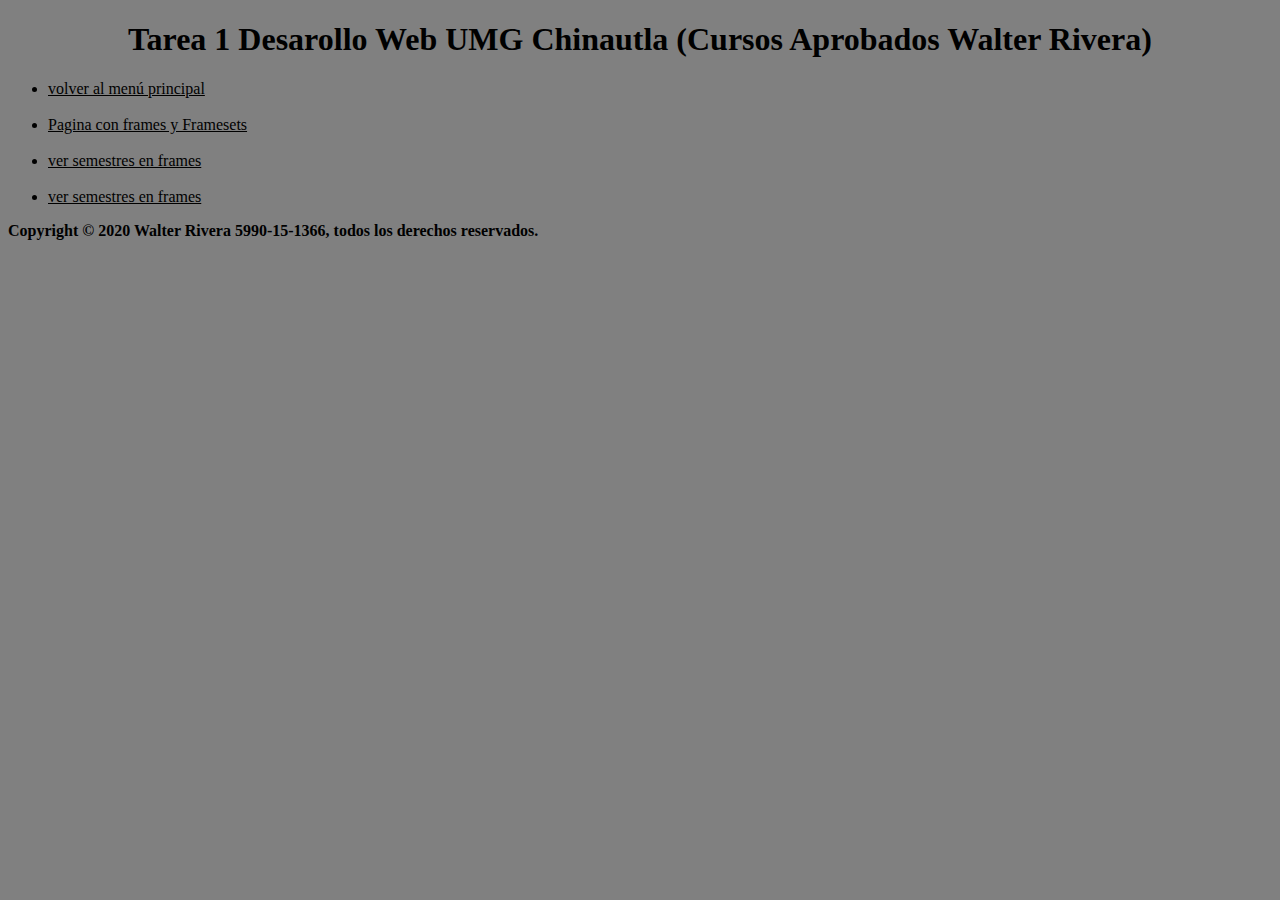
<file: tarea1/index.html>
<!DOCTYPE html>
<html>
    <head>
        <meta charset="utf-8">
        <!--estilo (colores y alineación en css-->
        <link rel="stylesheet" href="../tarea1/css/codigocss1.css"></style>
          <!--agregando js para el evento-->
          <script type="text/javascript" src="../tarea1/js/evento.js"></script>
        <title>INICIO</title>
    </head>
    <body>
        <h1 align="center">Tarea 1 Desarollo Web UMG Chinautla (Cursos Aprobados Walter Rivera)</h1>
        <ul id="enlaces">
            <li> <a href="../tarea1/index.html" target="_blanck">volver al menú principal</a></li>
            <br>
            <li><a href="../tarea1/frames/framesetPrincipal.html" target="_blanck">Pagina con frames y Framesets</a></li>
            <br>
            <li><a href="Javascript:enlazar(0)" name="agregar">ver semestres en frames</a></li>
            <br>
            <li><a href="../tarea1/frames/semestresLink.html" target="_blanck">ver semestres en frames</a></li>

            
        </ul>
        <footer>
            <p>
               <strong>Copyright &copy; 2020 Walter Rivera 5990-15-1366, todos los derechos reservados.</strong> 
            </p>
        </footer>
    </body>
</html>
</file>
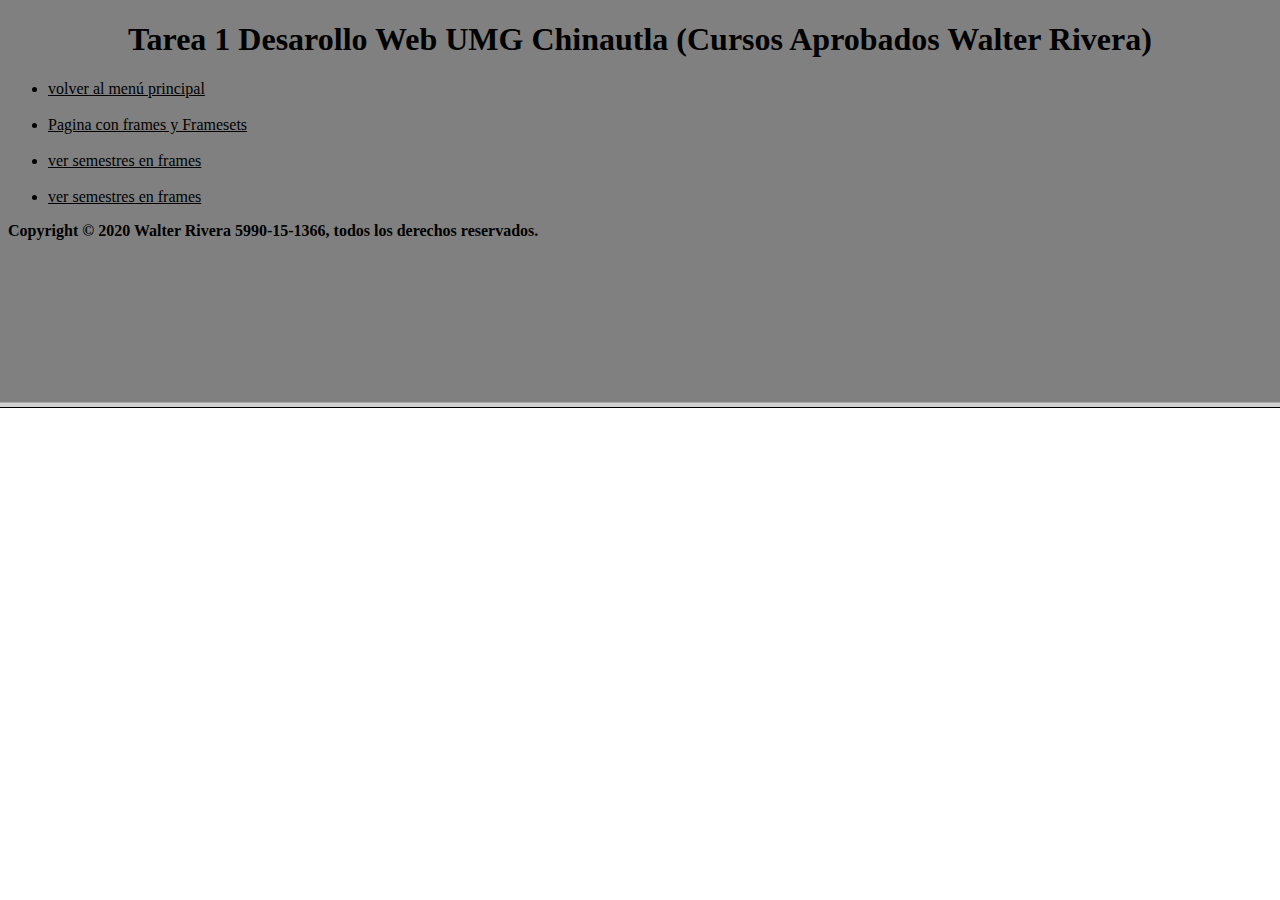
<file: tarea1/frames/framesetPrincipal.html>
<!DOCTYPE html>
<html>
    <head>
        <title>TAREA 1 Tablas, Frames y Framesets</title>
    </head>
    <frameset>
        <h1>datos</h1>
        <frameset rows="45%,*">
            <frame src="../index.html">
            <frameset>
                <frame name="inferior">
                        
                  
            </frameset>
        </frameset>
    </frameset>
   
    <NOFrames>
        <body>
            <h1>EL NAVEGADOR NO SOPORTA FRAMES</h1>
        </body>
    </NOFrames>
            
</html>
</file>
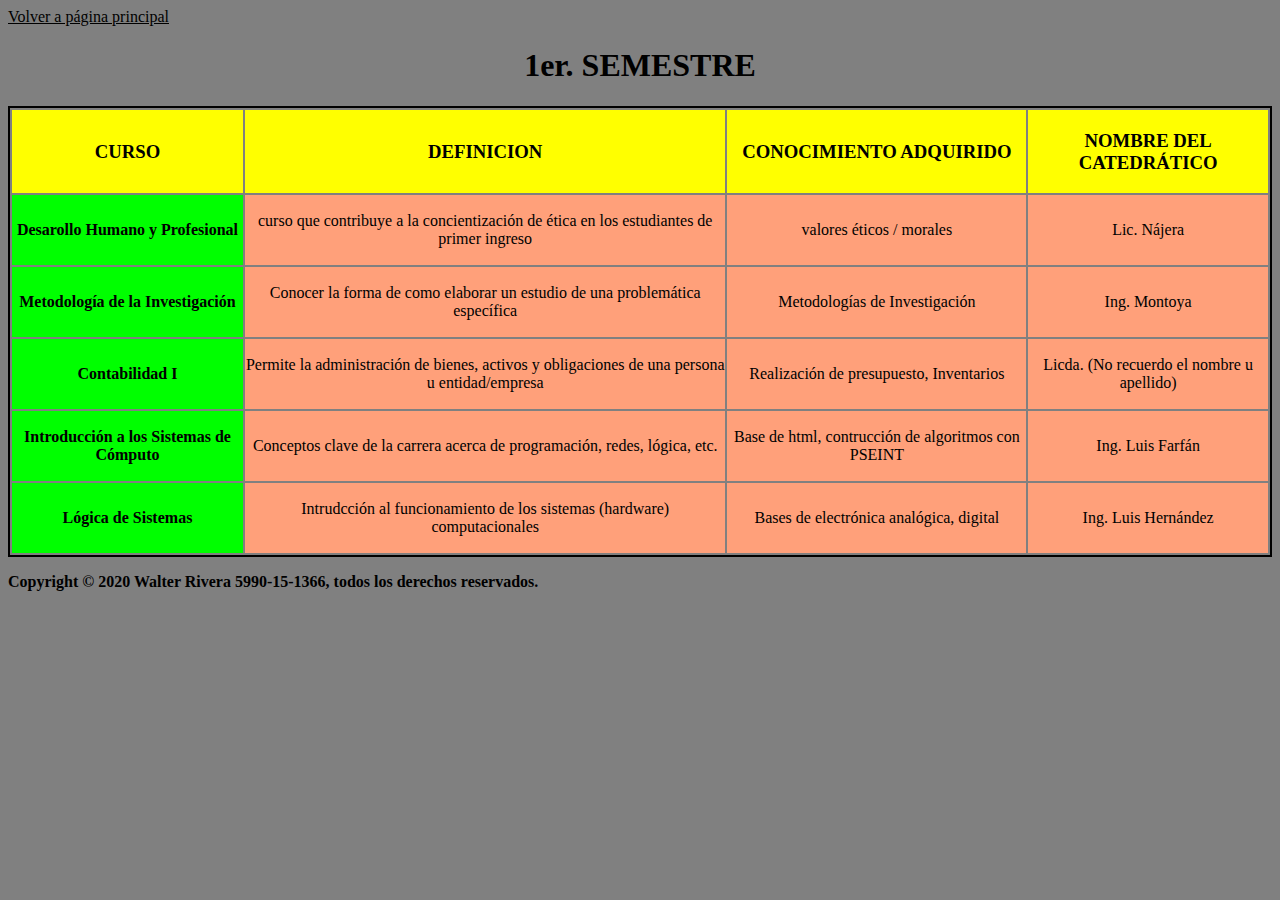
<file: tarea1/frames/semestre1.html>
<!DOCTYPE html>
<html lang="es">
    <head>
        <meta charset="utf-8"> 
        <title>Semestre 1</title>
        <!--css aplicado al archivo-->
        <link rel="stylesheet" href="../css/codigocss1.css"></style>
    </head>
    <body>
        <a href="../index.html" target="_blanck" color="black">Volver a página principal</a>
        
        <table class="Tabla">
            <caption id="titulo_Tabla"><h1> 1er. SEMESTRE</h1></caption>
            <thead id="encabezado_Tabla">
                <tr>
                    <th scope="col"><h3>CURSO</h3></th>
                    <th scope="col"><h3>DEFINICION</h3></th>
                    <th scope="col"><h3>CONOCIMIENTO ADQUIRIDO</h3></th>
                    <th scope="col"><h3>NOMBRE DEL CATEDRÁTICO</h3></th>
                </tr>
            </thead>
            <tbody id="cuerpo_Tabla">
                <tr>
                    <td id="curso"> <strong>Desarollo Humano y Profesional</strong></td>
                    <td><p>curso que contribuye a la concientización de ética en los estudiantes de primer ingreso</p></td>
                    <td><p>valores éticos / morales</p></td>
                    <td><p>Lic. Nájera</p></td>
                </tr>
                <tr>
                    <td id="curso"> <strong>Metodología de la Investigación </strong></td>
                    <td><p>Conocer la forma de como elaborar un estudio de una problemática específica</p></td>
                    <td><p>Metodologías de Investigación</p></td>
                    <td><p>Ing. Montoya</p></td>
                </tr>
                <tr>
                    <td id="curso"> <strong>Contabilidad I </strong></td>
                    <td><p>Permite la administración de bienes, activos y obligaciones de una persona u entidad/empresa</p></td>
                    <td><p>Realización de presupuesto, Inventarios</p></td>
                    <td><p>Licda. (No recuerdo el nombre u apellido)</p></td>
                </tr>
                <tr>
                    <td id="curso"> <strong>Introducción a los Sistemas de Cómputo</strong></td>
                    <td><p>Conceptos clave de la carrera acerca de programación, redes, lógica, etc.</p></td>
                    <td><p>Base de html, contrucción de algoritmos con PSEINT</p></td>
                    <td><p>Ing. Luis Farfán</p></td>
                </tr>
                <tr>
                    <td id="curso"> <strong>Lógica de Sistemas</strong></td>
                    <td><p>Intrudcción al funcionamiento de los sistemas (hardware) computacionales</p></td>
                    <td><p>Bases de electrónica analógica, digital</p></td>
                    <td><p>Ing. Luis Hernández</p></td>
                </tr>
            </tbody>
        </table>
        <footer>
            <p>
               <strong>Copyright &copy; 2020 Walter Rivera 5990-15-1366, todos los derechos reservados.</strong> 
            </p>
        </footer>
    </body>
</html>
</file>
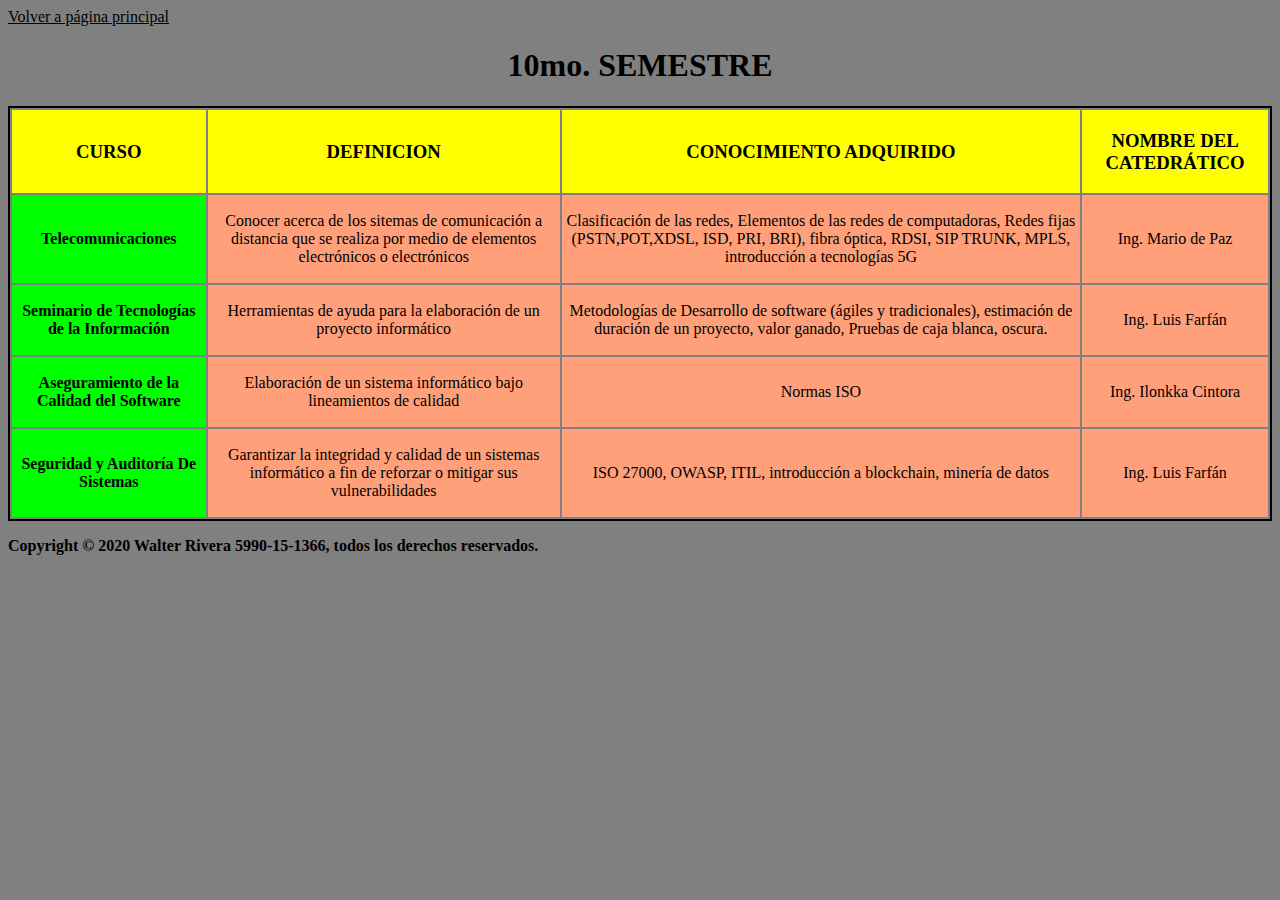
<file: tarea1/frames/semestre10.html>
<!DOCTYPE html>
<html lang="es">
    <head>
        <meta charset="utf-8"> 
        <title>Semestre 10</title>
        <!--css aplicado al archivo-->
        <link rel="stylesheet" href="../css/codigocss1.css"></style>
    </head>
    <body>
        
        <a href="../index.html" target="_blanck" color="black">Volver a página principal</a>
        <table class="Tabla">
            <caption id="titulo_Tabla"><h1> 10mo. SEMESTRE</h1></caption>
            <thead id="encabezado_Tabla">
                <tr>
                    <th scope="col"><h3>CURSO</h3></th>
                    <th scope="col"><h3>DEFINICION</h3></th>
                    <th scope="col"><h3>CONOCIMIENTO ADQUIRIDO</h3></th>
                    <th scope="col"><h3>NOMBRE DEL CATEDRÁTICO</h3></th>
                </tr>
            </thead>
            <tbody id="cuerpo_Tabla">
                <tr>
                    <td id="curso"> <strong>Telecomunicaciones</strong></td>
                    <td><p>Conocer acerca de los sitemas de comunicación a distancia que se realiza por medio de elementos 
                        electrónicos o electrónicos</p></td>
                    <td><p>Clasificación de las redes, Elementos de las redes de computadoras, Redes fijas 
                        (PSTN,POT,XDSL, ISD, PRI, BRI), fibra óptica, RDSI, SIP TRUNK, MPLS, introducción a tecnologías 5G
                    </p></td>
                    <td><p>Ing. Mario de Paz</p></td>
                </tr>
                <tr>
                    <td id="curso"> <strong>Seminario de Tecnologías de la Información</strong></td>
                    <td><p>Herramientas de ayuda para la elaboración de un proyecto informático</p></td>
                    <td><p>Metodologías de Desarrollo de software (ágiles y tradicionales), estimación de duración de un proyecto,
                        valor ganado, Pruebas de caja blanca, oscura.
                    </p></td>
                    <td><p>Ing. Luis Farfán</p></td>
                </tr>
                <tr>
                    <td id="curso"> <strong>Aseguramiento de la Calidad del Software</strong></td>
                    <td><p>Elaboración de un sistema informático bajo lineamientos de calidad</p></td>
                    <td><p>Normas ISO</p></td>
                    <td><p>Ing. Ilonkka Cintora</p></td>
                </tr>
                <tr>
                    <td id="curso"> <strong>Seguridad y Auditoría De Sistemas</strong></td>
                    <td><p>Garantizar la integridad y calidad de un sistemas informático a fin de reforzar 
                        o mitigar sus vulnerabilidades</p></td>
                    <td><p>ISO 27000, OWASP, ITIL, introducción a blockchain, minería de datos</p></td>
                    <td><p>Ing. Luis Farfán</p></td>
                </tr>
               
            </tbody>
        </table>
        <footer>
            <p>
               <strong>Copyright &copy; 2020 Walter Rivera 5990-15-1366, todos los derechos reservados.</strong> 
            </p>
        </footer>
    </body>
</html>
</file>
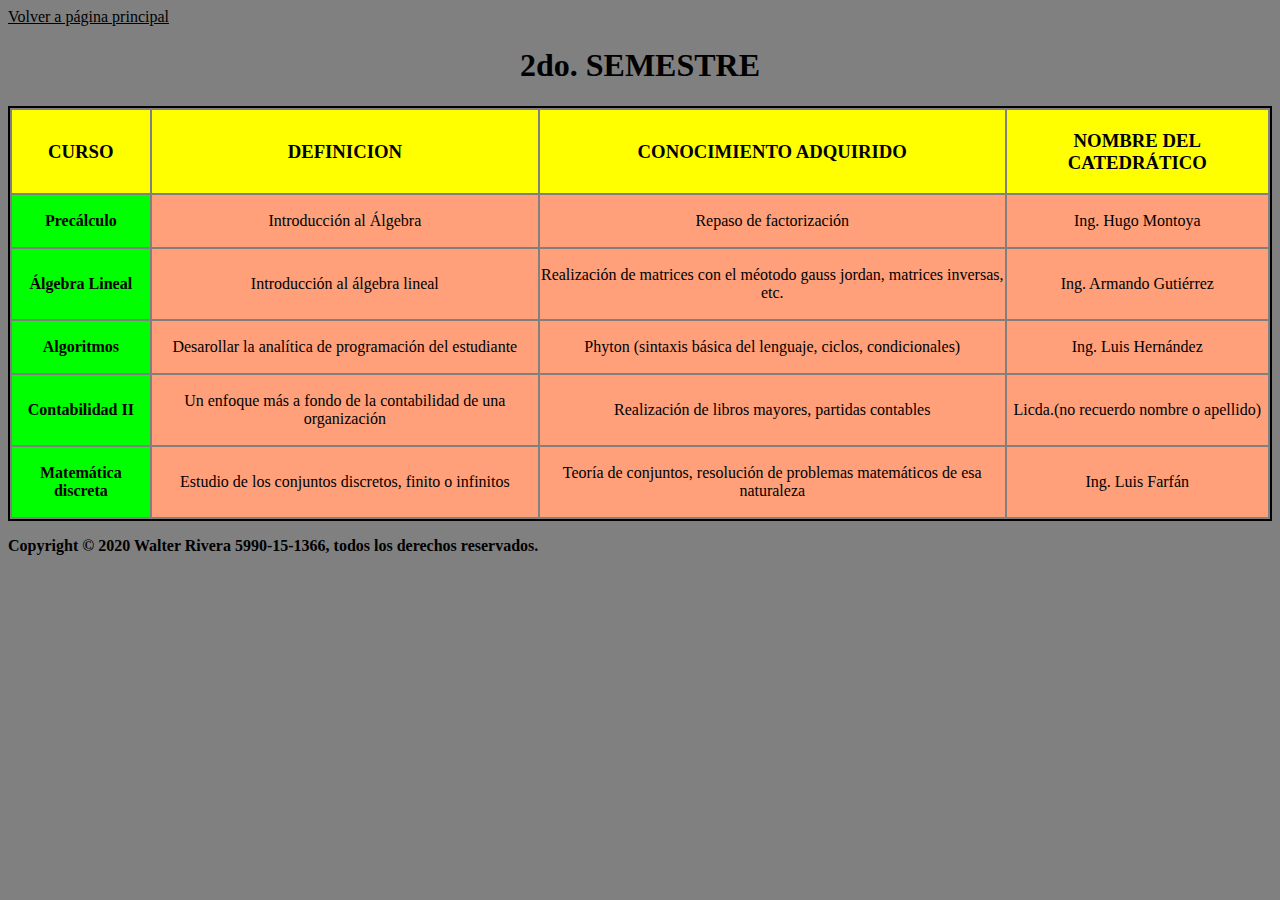
<file: tarea1/frames/semestre2.html>
<!DOCTYPE html>
<html lang="es">
    <head>
        <meta charset="utf-8"> 
        <title>Semestre 2</title>
        <!--css aplicado al archivo-->
        <link rel="stylesheet" href="../css/codigocss1.css"></style>
    </head>
    <body>
        
        <a href="../index.html" target="_blanck" color="black">Volver a página principal</a>
        <table class="Tabla">
            <caption id="titulo_Tabla"><h1> 2do. SEMESTRE</h1></caption>
            <thead id="encabezado_Tabla">
                <tr>
                    <th scope="col"><h3>CURSO</h3></th>
                    <th scope="col"><h3>DEFINICION</h3></th>
                    <th scope="col"><h3>CONOCIMIENTO ADQUIRIDO</h3></th>
                    <th scope="col"><h3>NOMBRE DEL CATEDRÁTICO</h3></th>
                </tr>
            </thead>
            <tbody id="cuerpo_Tabla">
                <tr>
                    <td id="curso"> <strong>Precálculo</strong></td>
                    <td><p>Introducción al Álgebra</p></td>
                    <td><p>Repaso de factorización</p></td>
                    <td><p>Ing. Hugo Montoya</p></td>
                </tr>
                <tr>
                    <td id="curso"> <strong>Álgebra Lineal </strong></td>
                    <td><p>Introducción al álgebra lineal</p></td>
                    <td><p>Realización de matrices con el méotodo gauss jordan, matrices inversas, etc.</p></td>
                    <td><p>Ing. Armando Gutiérrez</p></td>
                </tr>
                <tr>
                    <td id="curso"> <strong>Algoritmos </strong></td>
                    <td><p>Desarollar la analítica de programación del estudiante</p></td>
                    <td><p>Phyton (sintaxis básica del lenguaje, ciclos, condicionales)</p></td>
                    <td><p>Ing. Luis Hernández</p></td>
                </tr>
                <tr>
                    <td id="curso"> <strong>Contabilidad II</strong></td>
                    <td><p>Un enfoque más a fondo de la contabilidad de una organización</p></td>
                    <td><p>Realización de libros mayores, partidas contables</p></td>
                    <td><p>Licda.(no recuerdo nombre o apellido)</p></td>
                </tr>
                <tr>
                    <td id="curso"> <strong>Matemática discreta</strong></td>
                    <td><p>Estudio de los conjuntos discretos, finito o infinitos</p></td>
                    <td><p>Teoría de conjuntos, resolución de problemas matemáticos de esa naturaleza</p></td>
                    <td><p>Ing. Luis Farfán</p></td>
                </tr>
            </tbody>
        </table>
        <footer>
            <p>
               <strong>Copyright &copy; 2020 Walter Rivera 5990-15-1366, todos los derechos reservados.</strong> 
            </p>
        </footer>
    </body>
</html>
</file>
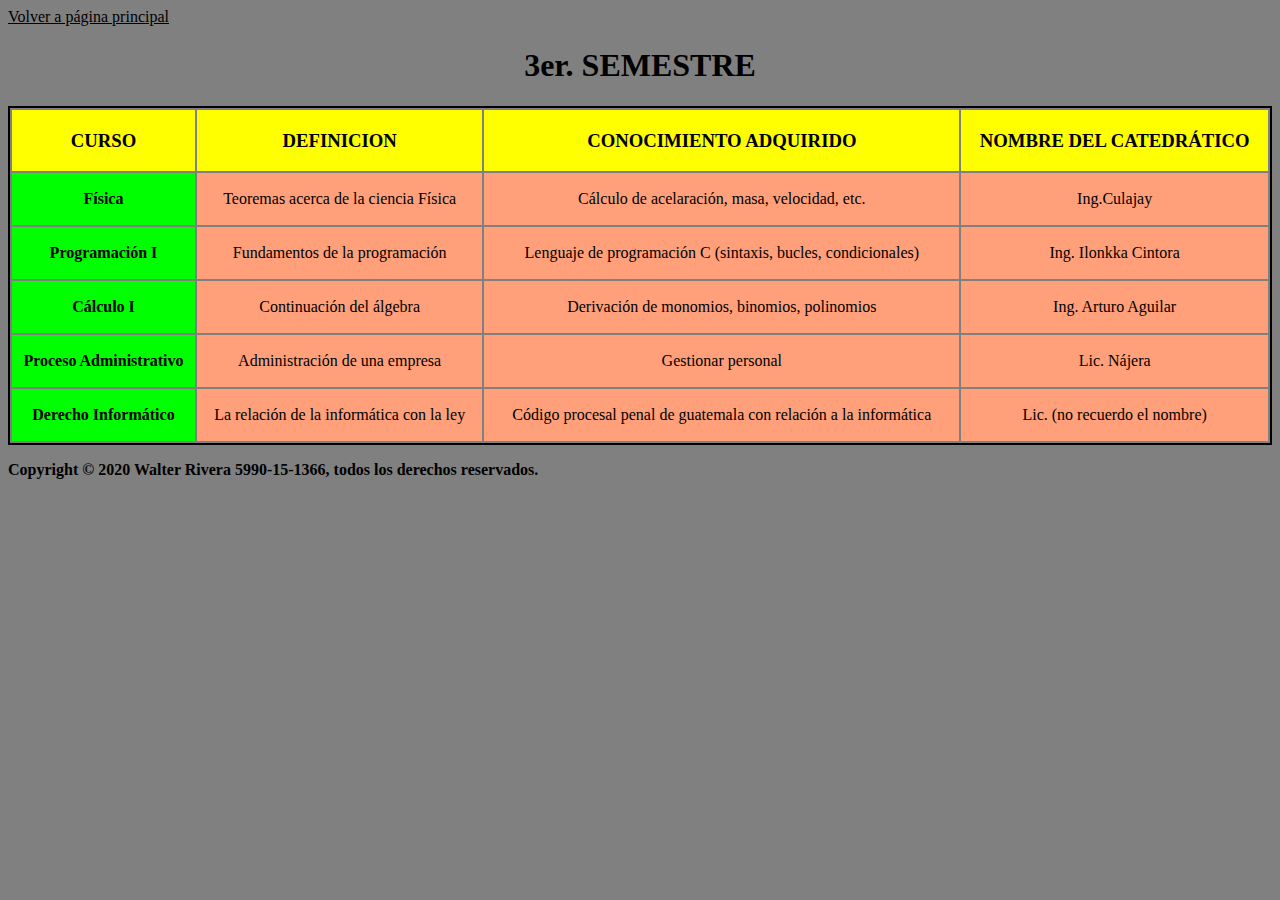
<file: tarea1/frames/semestre3.html>
<!DOCTYPE html>
<html lang="es">
    <head>
        <meta charset="utf-8"> 
        <title>Semestre 3</title>
        <!--css aplicado al archivo-->
        <link rel="stylesheet" href="../css/codigocss1.css"></style>
    </head>
    <body>
        
        <a href="../index.html" target="_blanck" color="black">Volver a página principal</a>
        <table class="Tabla">
            <caption id="titulo_Tabla"><h1> 3er. SEMESTRE</h1></caption>
            <thead id="encabezado_Tabla">
                <tr>
                    <th scope="col"><h3>CURSO</h3></th>
                    <th scope="col"><h3>DEFINICION</h3></th>
                    <th scope="col"><h3>CONOCIMIENTO ADQUIRIDO</h3></th>
                    <th scope="col"><h3>NOMBRE DEL CATEDRÁTICO</h3></th>
                </tr>
            </thead>
            <tbody id="cuerpo_Tabla">
                <tr>
                    <td id="curso"> <strong>Física</strong></td>
                    <td><p>Teoremas acerca de la ciencia Física</p></td>
                    <td><p>Cálculo de acelaración, masa, velocidad, etc.</p></td>
                    <td><p>Ing.Culajay</p></td>
                </tr>
                <tr>
                    <td id="curso"> <strong>Programación I</strong></td>
                    <td><p>Fundamentos de la programación</p></td>
                    <td><p>Lenguaje de programación C (sintaxis, bucles, condicionales)</p></td>
                    <td><p>Ing. Ilonkka Cintora</p></td>
                </tr>
                <tr>
                    <td id="curso"> <strong>Cálculo I </strong></td>
                    <td><p>Continuación del álgebra</p></td>
                    <td><p>Derivación de monomios, binomios, polinomios</p></td>
                    <td><p>Ing. Arturo Aguilar</p></td>
                </tr>
                <tr>
                    <td id="curso"> <strong>Proceso Administrativo</strong></td>
                    <td><p>Administración de una empresa</p></td>
                    <td><p>Gestionar personal</p></td>
                    <td><p>Lic. Nájera</p></td>
                </tr>
                <tr>
                    <td id="curso"> <strong>Derecho Informático</strong></td>
                    <td><p>La relación de la informática con  la ley</p></td>
                    <td><p>Código procesal penal de guatemala con relación a la informática</p></td>
                    <td><p>Lic. (no recuerdo el nombre)</p></td>
                </tr>
            </tbody>
        </table>
        <footer>
            <p>
               <strong>Copyright &copy; 2020 Walter Rivera 5990-15-1366, todos los derechos reservados.</strong> 
            </p>
        </footer>
    </body>
</html>
</file>
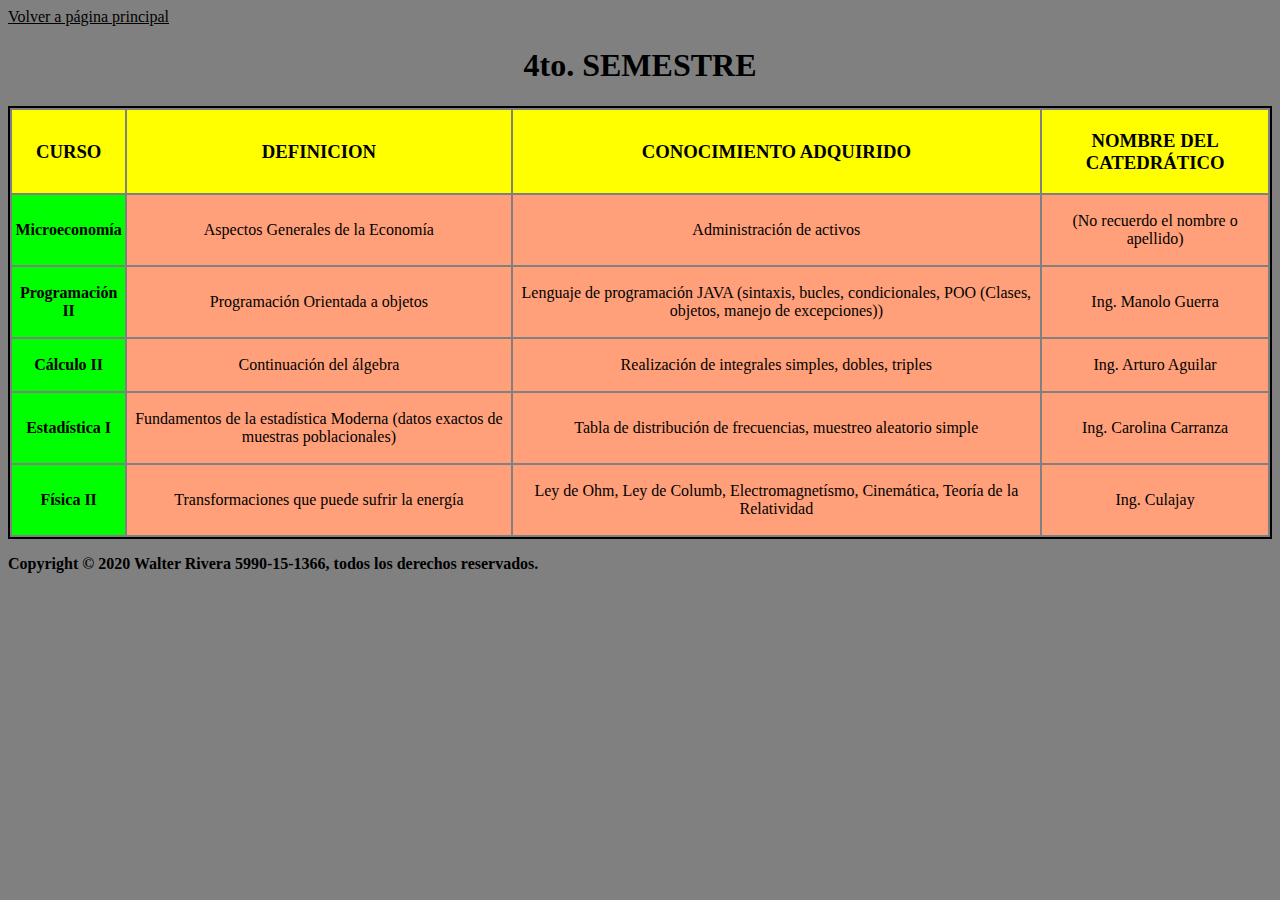
<file: tarea1/frames/semestre4.html>
<!DOCTYPE html>
<html lang="es">
    <head>
        <meta charset="utf-8"> 
        <title>Semestre 4</title>
        <!--css aplicado al archivo-->
        <link rel="stylesheet" href="../css/codigocss1.css"></style>
    </head>
    <body>
        
        <a href="../index.html" target="_blanck" color="black">Volver a página principal</a>
        <table class="Tabla">
            <caption id="titulo_Tabla"><h1> 4to. SEMESTRE</h1></caption>
            <thead id="encabezado_Tabla">
                <tr>
                    <th scope="col"><h3>CURSO</h3></th>
                    <th scope="col"><h3>DEFINICION</h3></th>
                    <th scope="col"><h3>CONOCIMIENTO ADQUIRIDO</h3></th>
                    <th scope="col"><h3>NOMBRE DEL CATEDRÁTICO</h3></th>
                </tr>
            </thead>
            <tbody id="cuerpo_Tabla">
                <tr>
                    <td id="curso"> <strong>Microeconomía</strong></td>
                    <td><p>Aspectos Generales de la Economía</p></td>
                    <td><p>Administración de activos</p></td>
                    <td><p>(No recuerdo el nombre o apellido)</p></td>
                </tr>
                <tr>
                    <td id="curso"> <strong>Programación II</strong></td>
                    <td><p>Programación Orientada a objetos</p></td>
                    <td><p>Lenguaje de programación JAVA (sintaxis, bucles, condicionales, POO 
                        (Clases, objetos, manejo de excepciones))</p></td>
                    <td><p>Ing. Manolo Guerra</p></td>
                </tr>
                <tr>
                    <td id="curso"> <strong>Cálculo II </strong></td>
                    <td><p>Continuación del álgebra</p></td>
                    <td><p>Realización de integrales simples, dobles, triples</p></td>
                    <td><p>Ing. Arturo Aguilar</p></td>
                </tr>
                <tr>
                    <td id="curso"> <strong>Estadística I</strong></td>
                    <td><p>Fundamentos de la estadística Moderna (datos exactos de muestras poblacionales)</p></td>
                    <td><p>Tabla de distribución de frecuencias, muestreo aleatorio simple</p></td>
                    <td><p>Ing. Carolina Carranza</p></td>
                </tr>
                <tr>
                    <td id="curso"> <strong>Física II</strong></td>
                    <td><p>Transformaciones que puede sufrir la energía</p></td>
                    <td><p>Ley de Ohm, Ley de Columb, Electromagnetísmo, Cinemática, Teoría de la Relatividad</p></td>
                    <td><p>Ing. Culajay</p></td>
                </tr>
            </tbody>
        </table>
        <footer>
            <p>
               <strong>Copyright &copy; 2020 Walter Rivera 5990-15-1366, todos los derechos reservados.</strong> 
            </p>
        </footer>
    </body>
</html>
</file>
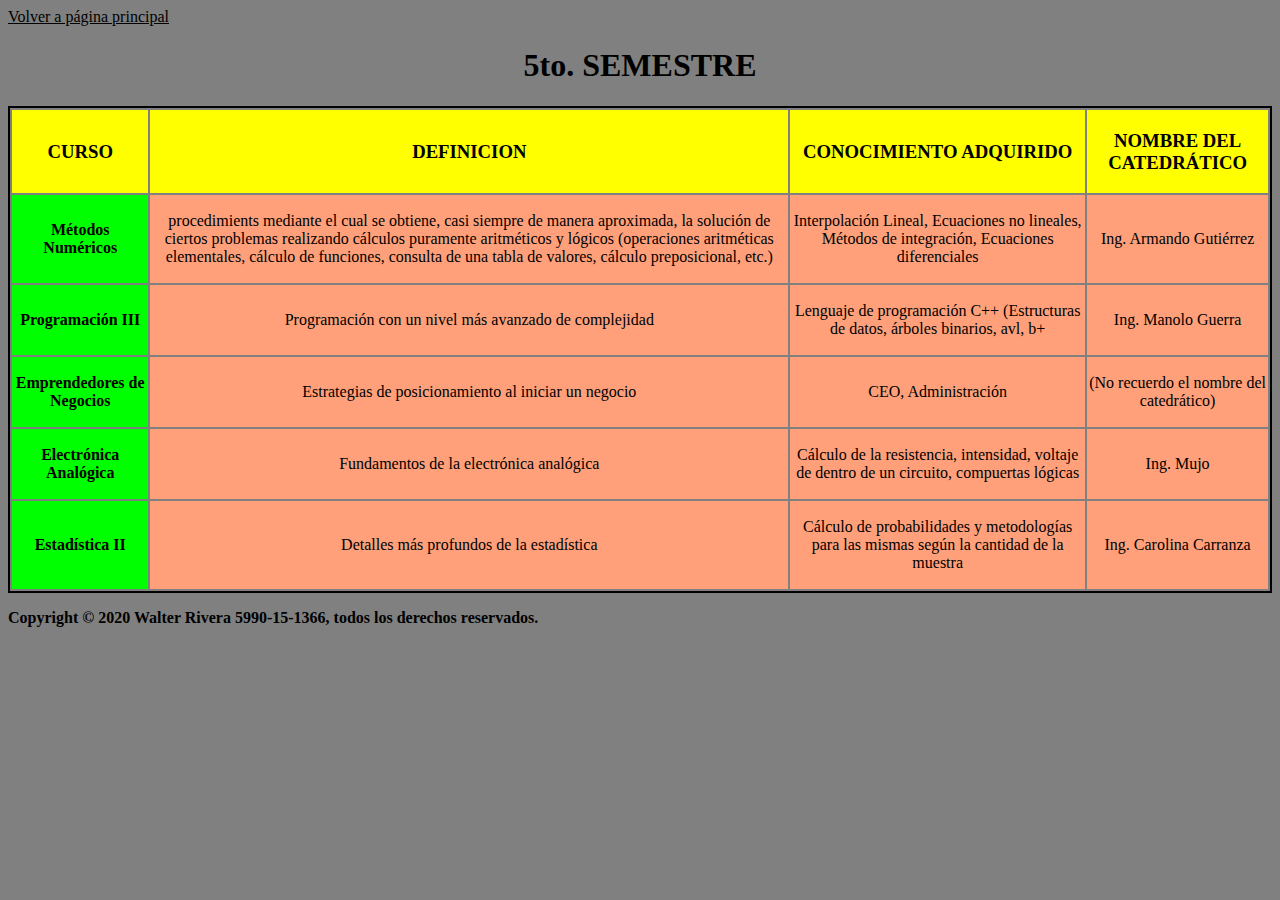
<file: tarea1/frames/semestre5.html>
<!DOCTYPE html>
<html lang="es">
    <head>
        <meta charset="utf-8"> 
        <title>Semestre 5</title>
        <!--css aplicado al archivo-->
        <link rel="stylesheet" href="../css/codigocss1.css"></style>
    </head>
    <body>
        
        <a href="../index.html" target="_blanck" color="black">Volver a página principal</a>
        <table class="Tabla">
            <caption id="titulo_Tabla"><h1> 5to. SEMESTRE</h1></caption>
            <thead id="encabezado_Tabla">
                <tr>
                    <th scope="col"><h3>CURSO</h3></th>
                    <th scope="col"><h3>DEFINICION</h3></th>
                    <th scope="col"><h3>CONOCIMIENTO ADQUIRIDO</h3></th>
                    <th scope="col"><h3>NOMBRE DEL CATEDRÁTICO</h3></th>
                </tr>
            </thead>
            <tbody id="cuerpo_Tabla">
                <tr>
                    <td id="curso"> <strong>Métodos Numéricos</strong></td>
                    <td><p>procedimients mediante el cual se obtiene, casi
                        siempre de manera aproximada, la solución de ciertos problemas realizando
                        cálculos puramente aritméticos y lógicos (operaciones aritméticas elementales,
                        cálculo de funciones, consulta de una tabla de valores, cálculo preposicional,
                        etc.)</p></td>
                    <td><p>Interpolación Lineal, Ecuaciones no lineales, Métodos de integración, Ecuaciones diferenciales</p></td>
                    <td><p>Ing. Armando Gutiérrez</p></td>
                </tr>
                <tr>
                    <td id="curso"> <strong>Programación III</strong></td>
                    <td><p>Programación con un nivel más avanzado de complejidad</p></td>
                    <td><p>Lenguaje de programación C++ (Estructuras de datos, árboles binarios, avl, b+</p></td>
                    <td><p>Ing. Manolo Guerra</p></td>
                </tr>
                <tr>
                    <td id="curso"> <strong>Emprendedores de Negocios</strong></td>
                    <td><p>Estrategias de posicionamiento al iniciar un negocio</p></td>
                    <td><p>CEO, Administración</p></td>
                    <td><p>(No recuerdo el nombre del catedrático)</p></td>
                </tr>
                <tr>
                    <td id="curso"> <strong>Electrónica Analógica</strong></td>
                    <td><p>Fundamentos de la electrónica analógica</p></td>
                    <td><p>Cálculo de la resistencia, intensidad, voltaje de dentro de un circuito, compuertas lógicas</p></td>
                    <td><p>Ing. Mujo</p></td>
                </tr>
                <tr>
                    <td id="curso"> <strong>Estadística II</strong></td>
                    <td><p>Detalles  más profundos de la estadística</p></td>
                    <td><p>Cálculo de probabilidades y metodologías para las mismas según la cantidad de la muestra</p></td>
                    <td><p>Ing. Carolina Carranza</p></td>
                </tr>
            </tbody>
        </table>
        <footer>
            <p>
               <strong>Copyright &copy; 2020 Walter Rivera 5990-15-1366, todos los derechos reservados.</strong> 
            </p>
        </footer>
    </body>
</html>
</file>
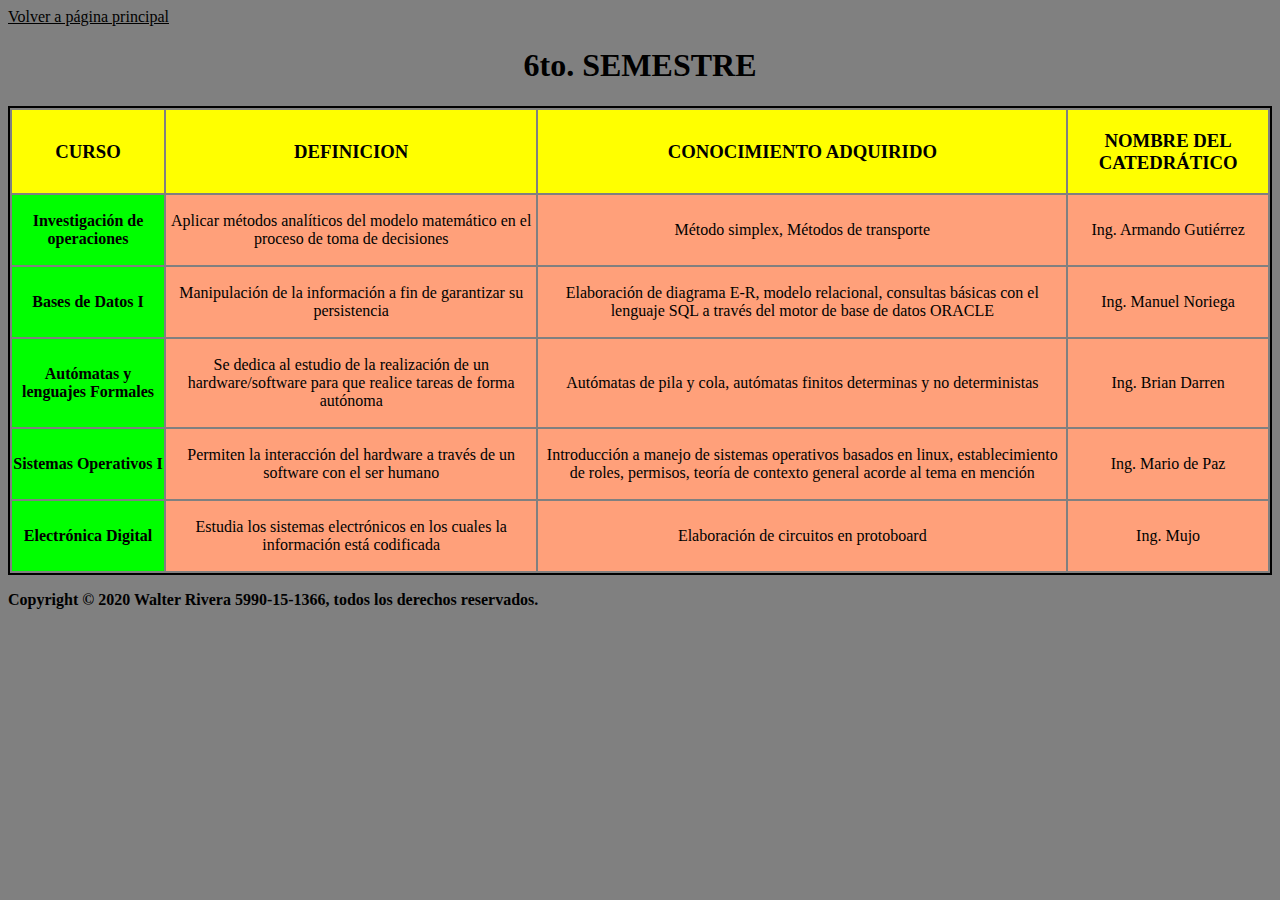
<file: tarea1/frames/semestre6.html>
<!DOCTYPE html>
<html lang="es">
    <head>
        <meta charset="utf-8"> 
        <title>Semestre 6</title>
        <!--css aplicado al archivo-->
        <link rel="stylesheet" href="../css/codigocss1.css"></style>
    </head>
    <body>
        
        <a href="../index.html" target="_blanck" color="black">Volver a página principal</a>
        <table class="Tabla">
            <caption id="titulo_Tabla"><h1> 6to. SEMESTRE</h1></caption>
            <thead id="encabezado_Tabla">
                <tr>
                    <th scope="col"><h3>CURSO</h3></th>
                    <th scope="col"><h3>DEFINICION</h3></th>
                    <th scope="col"><h3>CONOCIMIENTO ADQUIRIDO</h3></th>
                    <th scope="col"><h3>NOMBRE DEL CATEDRÁTICO</h3></th>
                </tr>
            </thead>
            <tbody id="cuerpo_Tabla">
                <tr>
                    <td id="curso"> <strong>Investigación de operaciones</strong></td>
                    <td><p>Aplicar métodos analíticos del modelo matemático en el proceso de toma de decisiones </p></td>
                    <td><p>Método simplex, Métodos de transporte</p></td>
                    <td><p>Ing. Armando Gutiérrez</p></td>
                </tr>
                <tr>
                    <td id="curso"> <strong>Bases de Datos I</strong></td>
                    <td><p>Manipulación de la información a fin de garantizar su persistencia</p></td>
                    <td><p>Elaboración de diagrama E-R, modelo relacional,  consultas básicas con el lenguaje
                        SQL a través del motor de base de datos ORACLE
                    </p></td>
                    <td><p>Ing. Manuel Noriega</p></td>
                </tr>
                <tr>
                    <td id="curso"> <strong>Autómatas y lenguajes Formales</strong></td>
                    <td><p>Se dedica al estudio de la realización de un hardware/software para que realice
                        tareas de forma autónoma
                    </p></td>
                    <td><p>Autómatas de pila y cola, autómatas finitos determinas y no deterministas</p></td>
                    <td><p>Ing. Brian Darren</p></td>
                </tr>
                <tr>
                    <td id="curso"> <strong>Sistemas Operativos I</strong></td>
                    <td><p>Permiten la interacción del hardware a través de un software con el ser humano</p></td>
                    <td><p>Introducción a manejo de sistemas operativos basados en linux, establecimiento de roles,
                        permisos, teoría de contexto general acorde al tema en mención
                    </p></td>
                    <td><p>Ing. Mario de Paz</p></td>
                </tr>
                <tr>
                    <td id="curso"> <strong>Electrónica Digital</strong></td>
                    <td><p>Estudia los sistemas electrónicos en los cuales la información está codificada</p></td>
                    <td><p>Elaboración de circuitos en protoboard</p></td>
                    <td><p>Ing. Mujo</p></td>
                </tr>
            </tbody>
        </table>
        <footer>
            <p>
               <strong>Copyright &copy; 2020 Walter Rivera 5990-15-1366, todos los derechos reservados.</strong> 
            </p>
        </footer>
    </body>
</html>
</file>
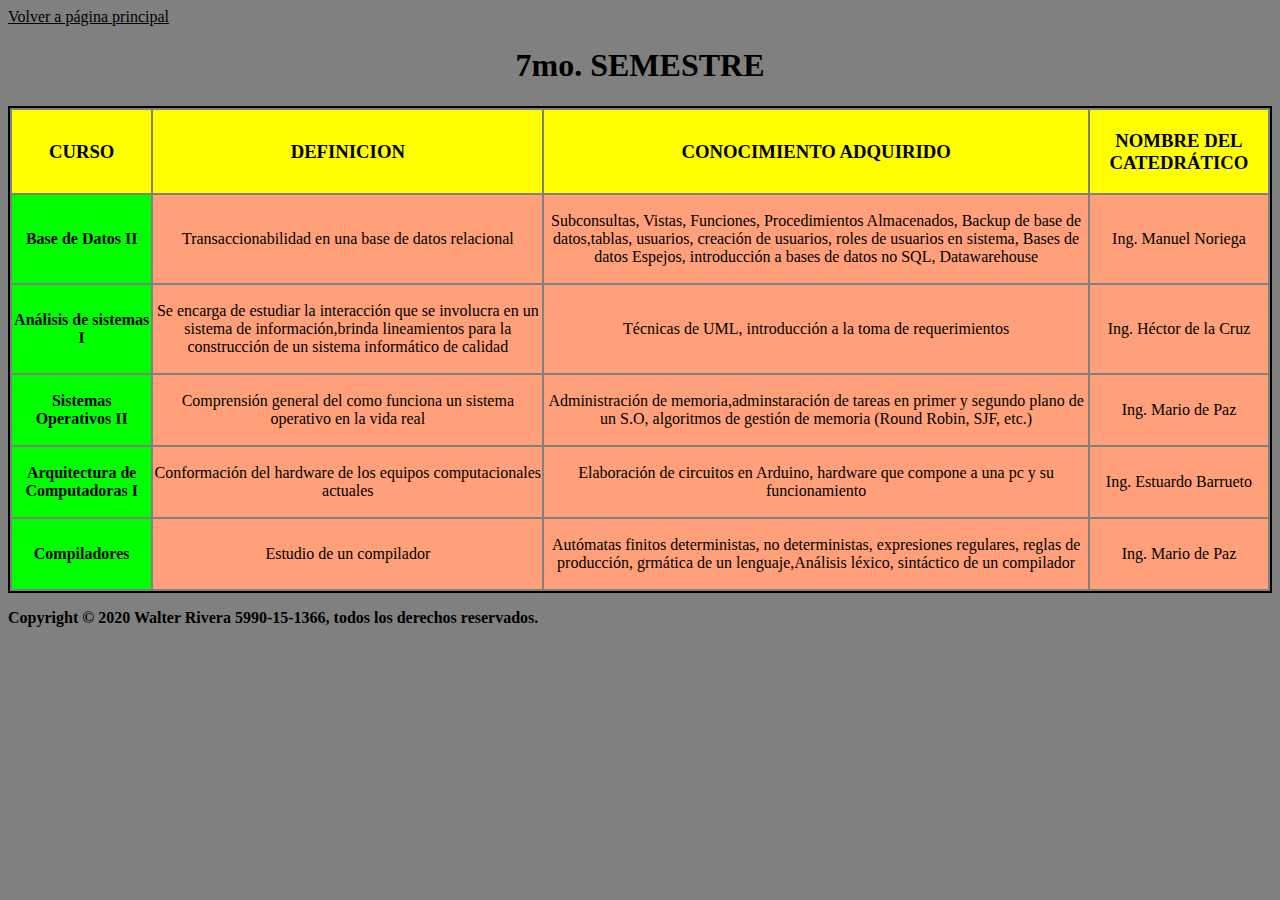
<file: tarea1/frames/semestre7.html>
<!DOCTYPE html>
<html lang="es">
    <head>
        <meta charset="utf-8"> 
        <title>Semestre 7</title>
        <!--css aplicado al archivo-->
        <link rel="stylesheet" href="../css/codigocss1.css"></style>
    </head>
    <body>
        
        <a href="../index.html" target="_blanck" color="black">Volver a página principal</a>
        <table class="Tabla">
            <caption id="titulo_Tabla"><h1> 7mo. SEMESTRE</h1></caption>
            <thead id="encabezado_Tabla">
                <tr>
                    <th scope="col"><h3>CURSO</h3></th>
                    <th scope="col"><h3>DEFINICION</h3></th>
                    <th scope="col"><h3>CONOCIMIENTO ADQUIRIDO</h3></th>
                    <th scope="col"><h3>NOMBRE DEL CATEDRÁTICO</h3></th>
                </tr>
            </thead>
            <tbody id="cuerpo_Tabla">
                <tr>
                    <td id="curso"> <strong>Base de Datos II</strong></td>
                    <td><p>Transaccionabilidad en una base de datos relacional </p></td>
                    <td><p>Subconsultas, Vistas, Funciones, Procedimientos Almacenados, Backup de base de datos,tablas, usuarios,
                        creación de usuarios, roles de usuarios en sistema, Bases de datos Espejos, introducción a 
                        bases de datos no SQL, Datawarehouse
                    </p></td>
                    <td><p>Ing. Manuel Noriega</p></td>
                </tr>
                <tr>
                    <td id="curso"> <strong>Análisis de sistemas I</strong></td>
                    <td><p>Se encarga de estudiar la interacción que se involucra en un sistema de información,brinda
                        lineamientos para la construcción de un sistema informático de calidad
                    </p></td>
                    <td><p>Técnicas de UML, introducción a la toma de requerimientos</p></td>
                    <td><p>Ing. Héctor de la Cruz</p></td>
                </tr>
                <tr>
                    <td id="curso"> <strong>Sistemas Operativos II</strong></td>
                    <td><p>Comprensión general del como funciona un sistema operativo en la vida real</p></td>
                    <td><p>Administración de memoria,adminstaración de tareas en primer y segundo
                        plano de un S.O, algoritmos de gestión de memoria (Round Robin, SJF, etc.)
                    </p></td>
                    <td><p>Ing. Mario de Paz</p></td>
                </tr>
                <tr>
                    <td id="curso"> <strong>Arquitectura de Computadoras I</strong></td>
                    <td><p>Conformación del hardware de los equipos computacionales actuales</p></td>
                    <td><p>Elaboración de circuitos en Arduino, hardware que compone a una pc y su funcionamiento</p></td>
                    <td><p>Ing. Estuardo Barrueto</p></td>
                </tr>
                <tr>
                    <td id="curso"> <strong>Compiladores</strong></td>
                    <td><p>Estudio de un compilador</p></td>
                    <td><p>Autómatas finitos deterministas, no deterministas, expresiones regulares, reglas de producción, grmática
                        de un lenguaje,Análisis léxico, sintáctico de un compilador</p></td>
                    <td><p>Ing. Mario de Paz</p></td>
                </tr>
            </tbody>
        </table>
        <footer>
            <p>
               <strong>Copyright &copy; 2020 Walter Rivera 5990-15-1366, todos los derechos reservados.</strong> 
            </p>
        </footer>
    </body>
</html>
</file>
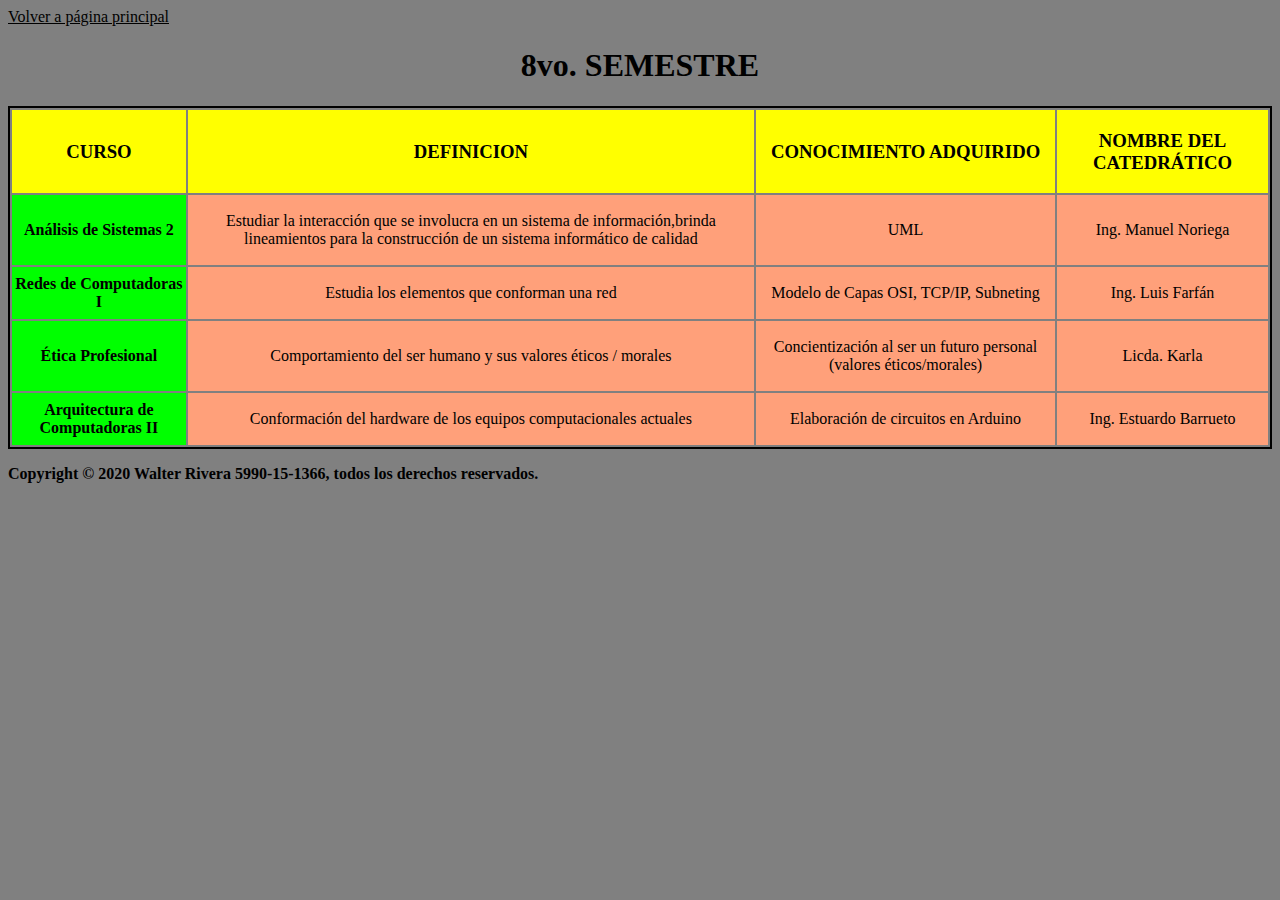
<file: tarea1/frames/semestre8.html>
<!DOCTYPE html>
<html lang="es">
    <head>
        <meta charset="utf-8"> 
        <title>Semestre 8</title>
        <!--css aplicado al archivo-->
        <link rel="stylesheet" href="../css/codigocss1.css"></style>
    </head>
    <body>
        
        <a href="../index.html" target="_blanck" color="black">Volver a página principal</a>
        <table class="Tabla">
            <caption id="titulo_Tabla"><h1> 8vo. SEMESTRE</h1></caption>
            <thead id="encabezado_Tabla">
                <tr>
                    <th scope="col"><h3>CURSO</h3></th>
                    <th scope="col"><h3>DEFINICION</h3></th>
                    <th scope="col"><h3>CONOCIMIENTO ADQUIRIDO</h3></th>
                    <th scope="col"><h3>NOMBRE DEL CATEDRÁTICO</h3></th>
                </tr>
            </thead>
            <tbody id="cuerpo_Tabla">
                <tr>
                    <td id="curso"> <strong>Análisis de Sistemas 2</strong></td>
                    <td><p>Estudiar la interacción que se involucra en un sistema de información,brinda
                        lineamientos para la construcción de un sistema informático de calidad</p></td>
                    <td><p>UML</p></td>
                    <td><p>Ing. Manuel Noriega</p></td>
                </tr>
                <tr>
                    <td id="curso"> <strong>Redes de Computadoras I</strong></td>
                    <td><p>Estudia los elementos que conforman una red</p></td>
                    <td><p>Modelo de Capas OSI, TCP/IP, Subneting</p></td>
                    <td><p>Ing. Luis Farfán</p></td>
                </tr>
                <tr>
                    <td id="curso"> <strong>Ética Profesional</strong></td>
                    <td><p>Comportamiento del ser humano y sus valores éticos / morales</p></td>
                    <td><p>Concientización al ser un futuro personal (valores éticos/morales) </p></td>
                    <td><p>Licda. Karla</p></td>
                </tr>
                <tr>
                    <td id="curso"> <strong>Arquitectura de Computadoras II</strong></td>
                    <td><p>Conformación del hardware de los equipos computacionales actuales</p></td>
                    <td><p>Elaboración de circuitos en Arduino</p></td>
                    <td><p>Ing. Estuardo Barrueto</p></td>
                </tr>
               
            </tbody>
        </table>
        <footer>
            <p>
               <strong>Copyright &copy; 2020 Walter Rivera 5990-15-1366, todos los derechos reservados.</strong> 
            </p>
        </footer>
    </body>
</html>
</file>
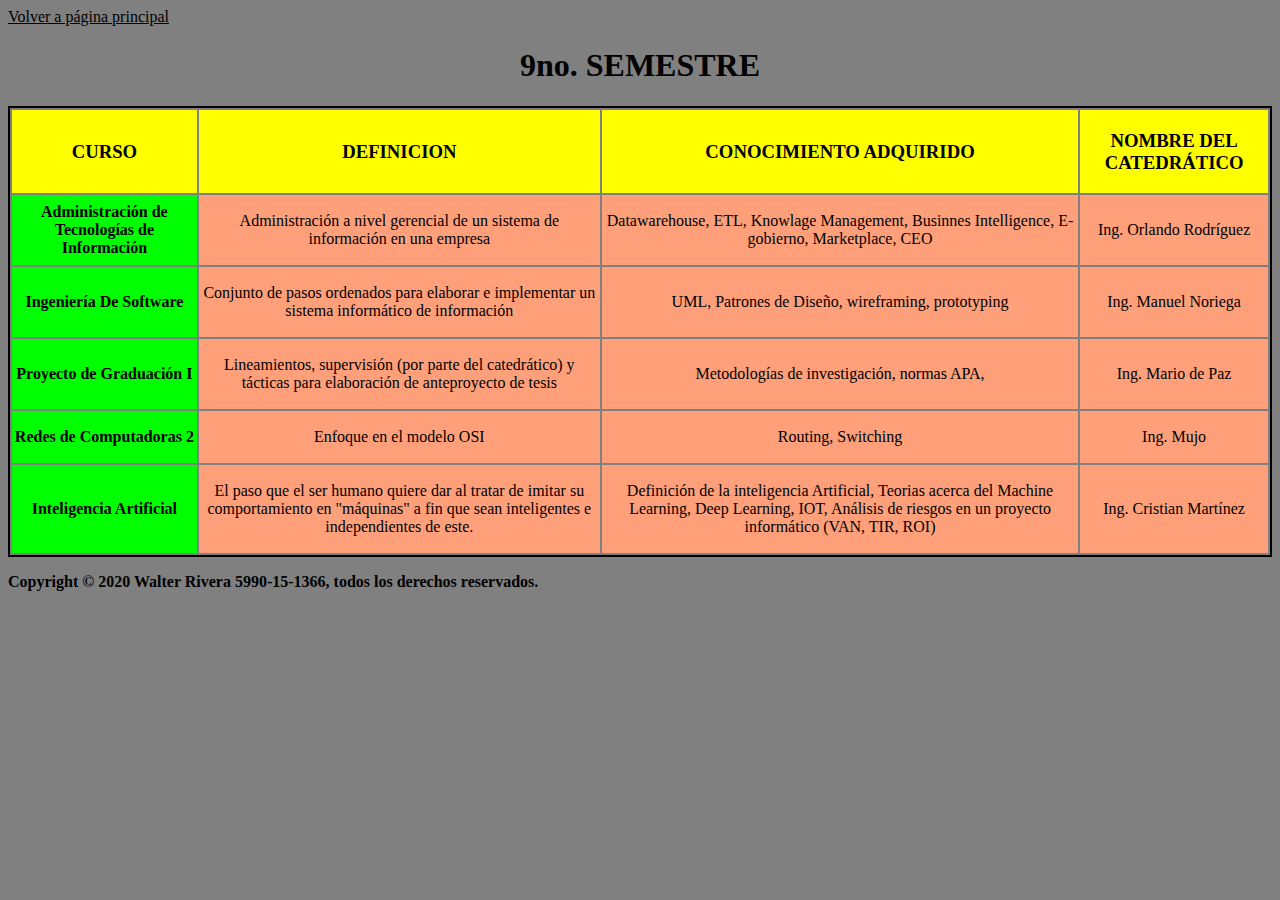
<file: tarea1/frames/semestre9.html>
<!DOCTYPE html>
<html lang="es">
    <head>
        <meta charset="utf-8"> 
        <title>Semestre 9</title>
        <!--css aplicado al archivo-->
        <link rel="stylesheet" href="../css/codigocss1.css"></style>
    </head>
    <body>
        
        <a href="../index.html" target="_blanck" color="black">Volver a página principal</a>
        <table class="Tabla">
            <caption id="titulo_Tabla"><h1> 9no. SEMESTRE</h1></caption>
            <thead id="encabezado_Tabla">
                <tr>
                    <th scope="col"><h3>CURSO</h3></th>
                    <th scope="col"><h3>DEFINICION</h3></th>
                    <th scope="col"><h3>CONOCIMIENTO ADQUIRIDO</h3></th>
                    <th scope="col"><h3>NOMBRE DEL CATEDRÁTICO</h3></th>
                </tr>
            </thead>
            <tbody id="cuerpo_Tabla">
                <tr>
                    <td id="curso"> <strong>Administración de Tecnologías de Información</strong></td>
                    <td><p>Administración a nivel gerencial de un sistema de información en una empresa</p></td>
                    <td><p>Datawarehouse, ETL, Knowlage Management, Businnes Intelligence, E-gobierno, Marketplace, CEO</p></td>
                    <td><p>Ing. Orlando Rodríguez</p></td>
                </tr>
                <tr>
                    <td id="curso"> <strong>Ingeniería De Software</strong></td>
                    <td><p>Conjunto de pasos ordenados para elaborar e implementar un sistema informático de información</p></td>
                    <td><p>UML, Patrones de Diseño, wireframing, prototyping</p></td>
                    <td><p>Ing. Manuel Noriega</p></td>
                </tr>
                <tr>
                    <td id="curso"> <strong>Proyecto de Graduación I</strong></td>
                    <td><p>Lineamientos, supervisión (por parte del catedrático) y tácticas para elaboración de anteproyecto de tesis</p></td>
                    <td><p>Metodologías de investigación, normas APA, </p></td>
                    <td><p>Ing. Mario de Paz</p></td>
                </tr>
                <tr>
                    <td id="curso"> <strong>Redes de Computadoras 2</strong></td>
                    <td><p>Enfoque en el modelo OSI</p></td>
                    <td><p>Routing, Switching</p></td>
                    <td><p>Ing. Mujo</p></td>
                </tr>
                <tr>
                    <td id="curso"> <strong>Inteligencia Artificial</strong></td>
                    <td><p>El paso que el ser humano quiere dar al tratar de imitar su comportamiento en "máquinas" a fin
                        que sean inteligentes e independientes de este. </p></td>
                    <td><p>Definición de la inteligencia Artificial, Teorias acerca del Machine Learning, Deep Learning, IOT, 
                        Análisis de riesgos en un proyecto informático (VAN, TIR, ROI)</p></td>
                    <td><p>Ing. Cristian Martínez   </p></td>
                </tr>
            </tbody>
        </table>
        <footer>
            <p>
               <strong>Copyright &copy; 2020 Walter Rivera 5990-15-1366, todos los derechos reservados.</strong> 
            </p>
        </footer>
    </body>
</html>
</file>
<file: tarea1/css/codigocss1.css>
a{
    color:black;
}
body{
    background-color:gray;
}
.Tabla{
    border:2px solid black; 
    width:100%; 
    height:100%;
}


#titulo_Tabla
{

    text-align:center;
}

#encabezado_Tabla 
{
    background: rgba(255, 255, 0); 
    text-align: center;
    
}

#cuerpo_Tabla
{
    color: black;
    background: rgba(255, 160, 122);
    text-align: center;
}

#cuerpo_Tabla #curso
{
    color: black;
    background: rgba(0, 255, 0);
    text-align: center;
}
</file>
